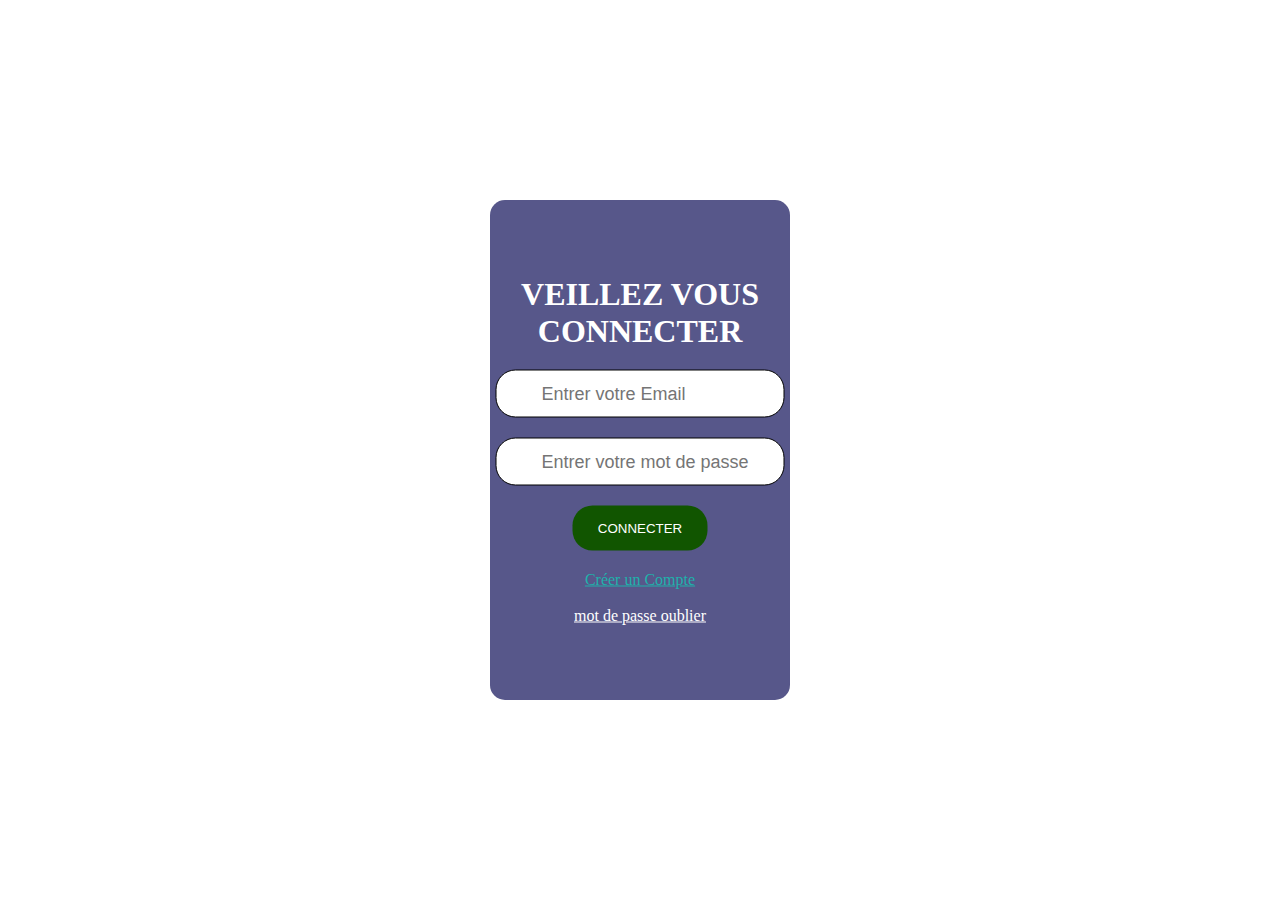
<file: index.html>
<!DOCTYPE html>
<html lang="en">
<head>
    <meta charset="UTF-8"> 
    <link rel="stylesheet" href="style.css">
    <title>Login Form</title>
</head>
<body>
    <div class = "container">
        <form>
        <div class="Form-input">
            <h1>VEILLEZ VOUS CONNECTER</h1>
            <input type="text" name = "uname" value="" placeholder="Entrer votre Email"><br />
            <input type="password" name = "pass" value="" placeholder="Entrer votre mot de passe"><br />
            <input type="submit" class="Conn" name = "conn" value="CONNECTER"><br />
            <a href="./Index2.html" class="compte" >Créer un Compte</a><br /><br />
            <a href="./Index3.html">mot de passe oublier</a>
        </div>
        </form>
    </div>
</body>
</html>
</file>
<file: style.css>
body { background: url ('http://wwww.iltechs.com/images/wallpaper/68.jpg');
background-repeat: no-repeat;
background-size: cover;
}

.container
{
    width: 300px;
    height: 500px;
    margin-top: 150;
    margin-left: 450;
    background: rgba(15,15,88,0.7);
    border-radius: 15px;
    text-align: center;
}

input[type ="text"], input[type ="password"]
{
        width: 240px;
        height: 44px;
        margin-bottom: 20px;
        font-size: 18px;
        border: 1px solid #000;
        padding-left: 45px;
        border-radius: 20px;
}

input[type="submit"]
{
  padding: 15px 25px; 
  color: #fff;
  border: none;
  margin-bottom: 20px;
  cursor: pointer;  
  border-radius: 20px;  
}

a{
    color: #fff;
    
}

a:hover{
    color: red;
}

.compte{
  color: lightseagreen;
}

.compte:hover{
  color: white;
}

.Conn{
  background: #150;
}


h1{
  color: white;
  text-align: center;
  margin: 0;
  padding: 0 0 20px;
}

div{
  position: absolute;
  top: 50%;
  left: 50%; 
  transform: translate(-50%, -50%);
}
</file>
